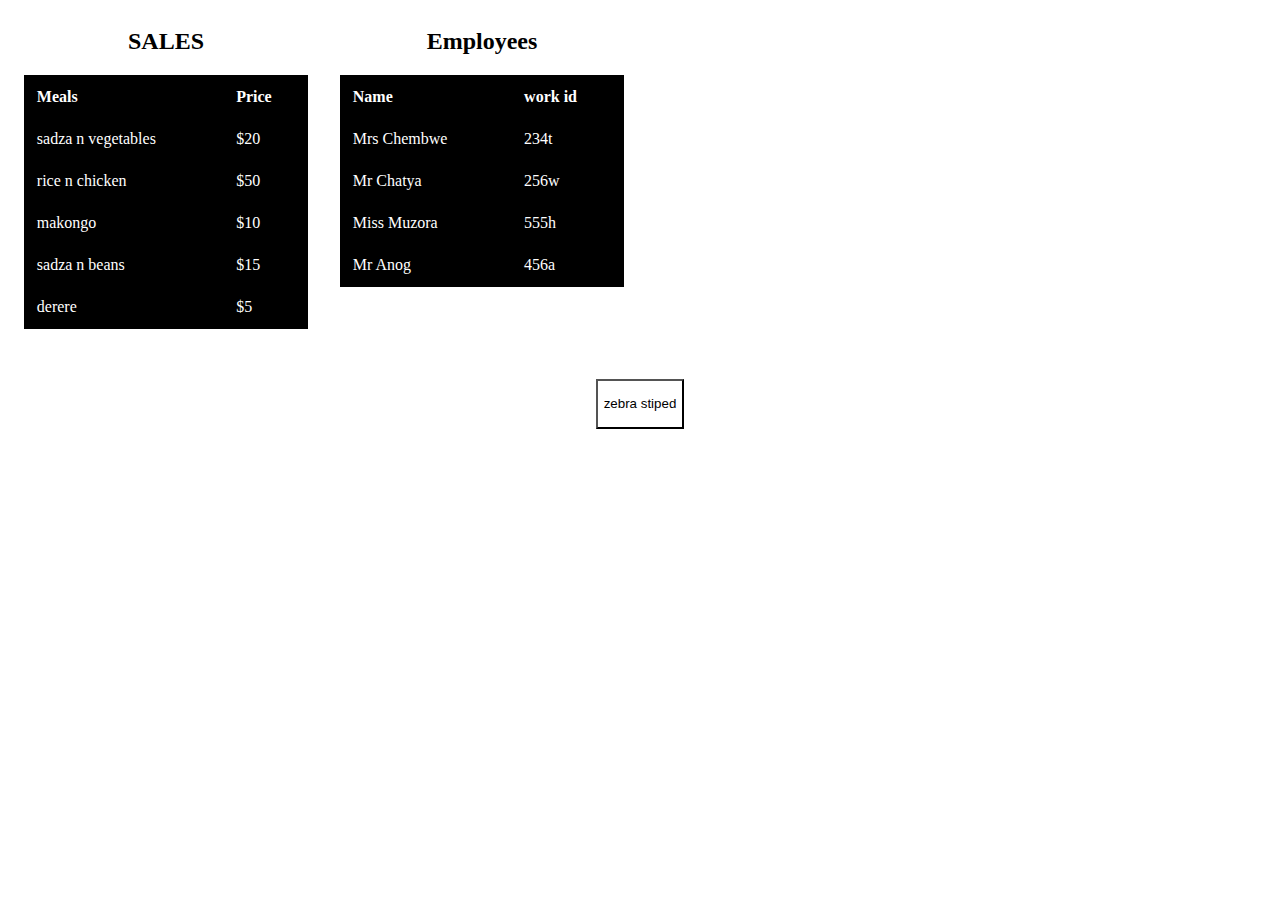
<file: Assignment 5/index.html>
<!DOCTYPE html>
<html>
<head>
    <meta name="viewport" content="width=device-width, initial-scale=1">
    <link rel="stylesheet" href="css/style.css">
    <script src="js/scripts.js"></script>
</head>
<body>

    <div class="container">
        <table>
            <caption><h2>SALES</h2></caption>
            <tr>
                <th>Meals</th>
                <th>Price</th>
            </tr>
            <tr>
                <td>sadza n vegetables</td>
                <td>$20</td>
            </tr>
                <tr>
                <td>rice n chicken</td>
                <td>$50</td>
            </tr>
            <tr>
                <td>makongo</td>
                <td>$10</td>
            </tr>
            <tr>
                <td>sadza n beans</td>
                <td>$15</td>
            </tr>
            <tr>
                <td>derere</td>
                <td>$5</td>
            </tr>
          
        </table>
    </div>
        
    <div class="container">
        <table>
            <caption><h2>Employees</h2></caption>

            <tr>
            <th>Name</th>
            <th>work id</th>
            </tr>

            <tr>
                <td>Mrs Chembwe</td>
                <td>234t</td>
                
            </tr>

            <tr>
                <td>Mr Chatya</td>
                <td>256w</td>
                
            </tr>

           <tr>
                <td>Miss Muzora</td>
                <td>555h</td>
                
            </tr>

            <tr>
                <td>Mr Anog</td>
                <td>456a</td>
                
            </tr>
            
            
        </table>
    </div>

    </div>

    <div class="btnContainer">
        <button onclick="myFunction()" id="btnZebra" >zebra stiped</button>
    </div>
    
    <div class="btnContainer">
        <button onclick="myFunction2()" id="btnZebra2" >zebra stiped</button>
    </div>
    

</body>
</html>
</file>
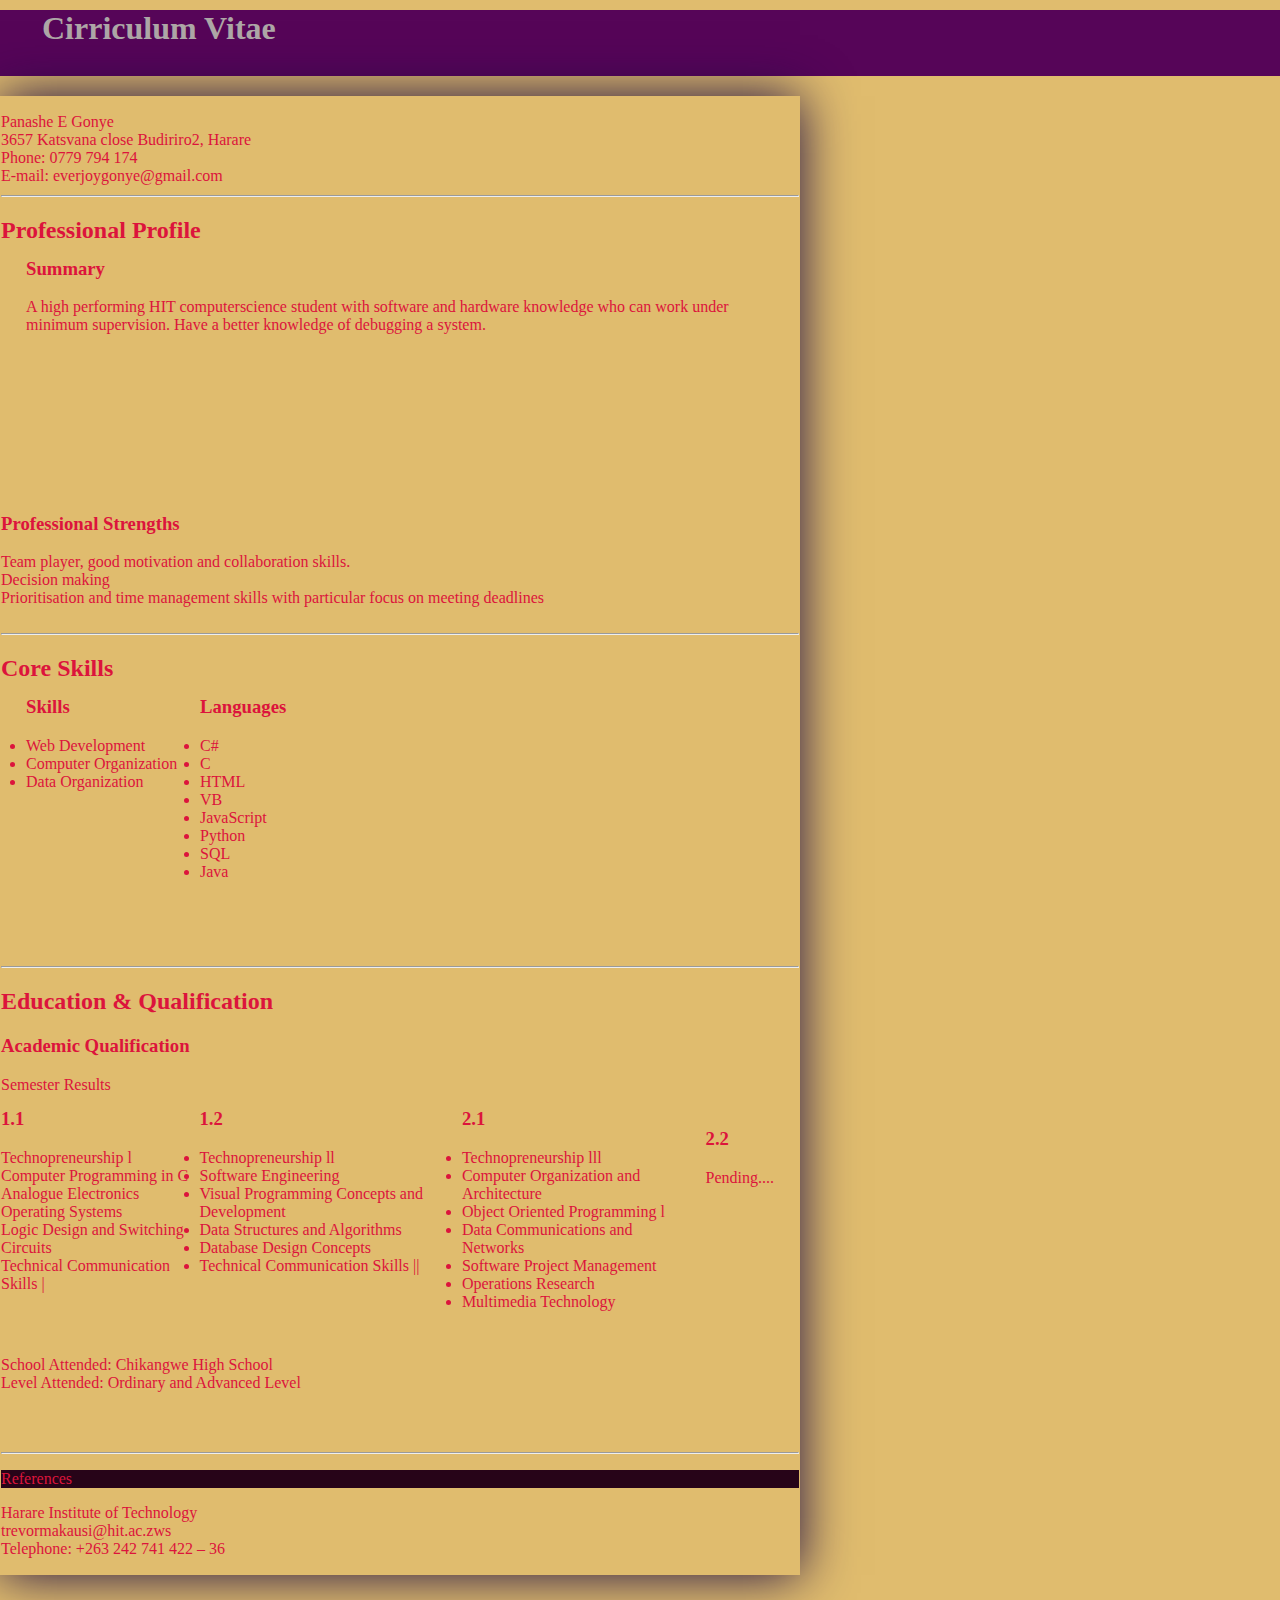
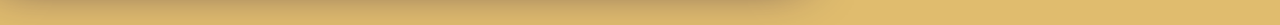
<file: h180216w/index.html>
<!DOCTYPE html>
<html lang="en">
<head>
    <meta charset="UTF-8">
    <meta name="viewport" content="width=device-width, initial-scale=1.0">
    
    <!--Custom Styling-->
    <link rel="stylesheet" href="css/style.css">
    
    <title>Panashe Gonye CV</title>
</head>


<body>
    <!--Header-->
    <header>
        <div class="logo">
            <h1 class="logo-text"> <span>Cirriculum Vitae </span></h1>
        </div>
    </header>
    <!--//Header-->

    <!--Page Wrapper-->
    
    <div class="page-wrapper">
        <table id ="it">
     
            <td>
                <div class="details">
                    <p>Panashe E Gonye
                        <br>3657 Katsvana close Budiriro2, Harare 
                        <br>Phone: 0779 794 174 
                        <br>E-mail: everjoygonye@gmail.com 
                        
                    </p>
                </div>
            

            <br>
            <br>

            <p id="two">
                    <hr/>
            
            <h2>Professional Profile</h2>
            <div class="section1">
                <div class="pro summary">
                    <h3>Summary</h3>
                    <p>
                        A high performing HIT computerscience student with software and hardware knowledge who can work under minimum supervision.
                        Have a better knowledge of debugging a system.
                    </p>
                </div>
            </div>


            <div class="pro strengths">
                <h3>Professional Strengths</h3>
                <li>Team player, good motivation and collaboration skills.</li>
                <li>Decision making </li>
                <li>Prioritisation and time management skills with particular focus on meeting deadlines </li>
            </div>
            
            
            </div>
        
        <br>
        <hr/>

            <p id="three">
                
            <h2>Core Skills</h2>
            <div class="section2">
                <div class="core skills">
                    <h3>Skills</h3>
                    <li>Web Development</li>
                    <li>Computer Organization</li>
                    <li>Data Organization</li>
                </div>
                <div class="core lang">
                    <h3>Languages</h3>
                    <li>C# </li>
                    <li>C </li>
                    <li>HTML</li>
                    <li>VB</li>
                    <li>JavaScript</li>
                    <li>Python</li>
                    <li>SQL</li>
                    <li>Java</li>
                </div>

            </div>
            <br>
        
            

            <p id="four">
                    <hr/>
                
            <h2>Education & Qualification</h2>
            <h3>Academic Qualification</h3>
            <p> 
            Semester Results
            </p>
            <div class="section3">
            <div class="year1">
                <h3>1.1</h3>
                <li> Technopreneurship l</li>
                <li>Computer Programming in C</li>
                <li>Analogue Electronics</li>					
                <li>Operating Systems</li>
                <li>Logic Design and Switching Circuits	</li>
                <li>Technical Communication Skills |</li>

            </div>
            <div class=" year1">
                <h3>1.2</h3>
                <li>Technopreneurship ll					</li>					
                <li>Software Engineering					</li>
                <li>Visual Programming Concepts and Development	</li>
                <li>Data Structures and Algorithms				</li>
                <li>Database Design Concepts				</li>
                <li>Technical Communication Skills	||      </li>
            </div>
            <div class=" year2">
                <h3>2.1</h3>
                <li>Technopreneurship lll					</li>
                <li>Computer Organization and Architecture		 </li>
                <li>Object Oriented Programming l				</li>
                <li>Data Communications and Networks			</li>
                <li>Software Project Management				</li>
                <li>Operations Research					</li>				
                <li>Multimedia Technology					</li>

            </div>
            <div class="part year2">
                <h3>2.2</h3>
                <p>Pending....</p>

            </div>



            </div>

            <p>
            School Attended:	Chikangwe High School
            <br> Level Attended: 		Ordinary and Advanced Level
            </p>
                <br>
                <br>
                
                <hr/>   

            
        <p id ="five"
            <h2>References</h2>
            <br>
            <p>Harare Institute of Technology
            <br>
            trevormakausi@hit.ac.zws
            <br>Telephone: +263 242 741 422 – 36</p>
        </p>
            
        
        
       
    </table>
    </div>



    <!--//Page Wrapper-->


    <!--Footer-->
    <footer> 

    </footer>
    <!--//Footer-->
</body>


</html>
</file>
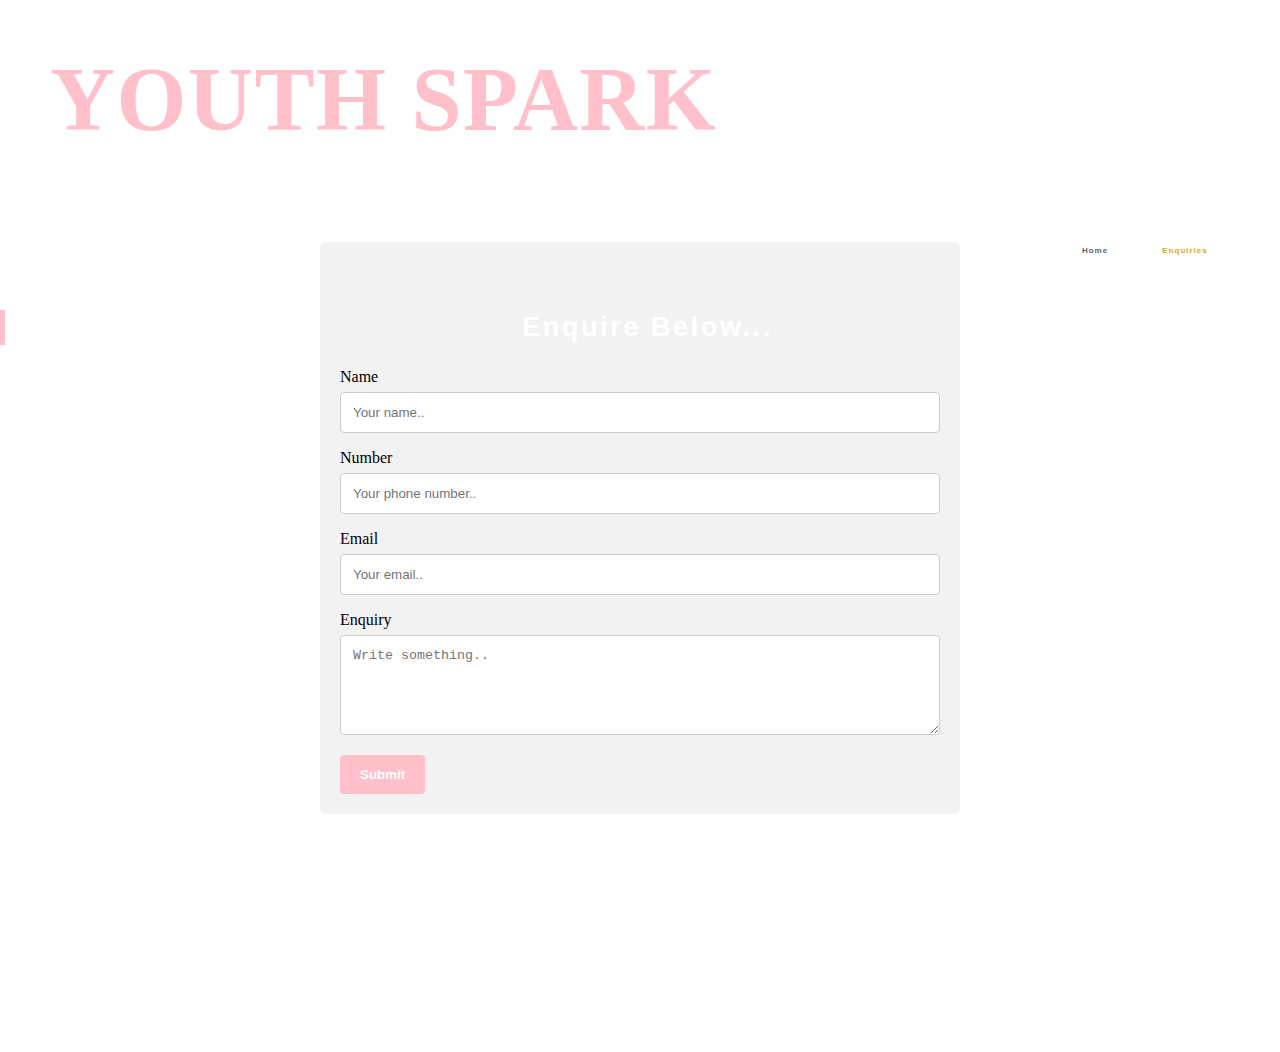
<file: assignment 3/enquiries.html>
<!DOCTYPE html>
<html lang="en">
<head>

    <meta charset="UTF-8">
    <meta name="viewport" content="width=device-width, initial-scale=1.0">
    
    <title>YOUTH SPARK Enquiries</title>

    <!-- Main css -->
    <link rel="stylesheet" href="css/style.css">

    
</head>
<body>

    <!--Header-->
    <header>
      

        <div class="logo">
            <h1 class="logo-text"><span>YOUTH SPARK</span></h1>
        </div>

        <ul class="nav">
            <li><a href="index.html" >Home</a></li>
            <li class="active"><a href="enquiries.html">Enquiries</a></li>
        </ul>
    </header>
    <!--//Header-->

    

        <div class="main-block">
            <div class="heading-block">
                <h2>Enquire Below...</h2>
            </div>
        </div>

        
          
        <div class="main-block2">
            <div class="container">
            <div id="error_message"></div>
            <form id="form" onsubmit="return validate();">
            
                <label for="fname">Name</label>
            <div id="name1">
              <input type="text" id="name" placeholder="Your name..">
          
            </div>
              
              <label for="lname">Number</label>
              <input type="text" id="number" placeholder="Your phone number..">

              <label for="email">Email</label>
              <input type="text" id="email" placeholder="Your email..">
          
              <label for="message">Enquiry</label>
              <textarea id="message" placeholder="Write something.." style="height:100px"></textarea>
          
              <input type="submit" value="Submit">
            </form>
          </div>
        </div>

        
    
    </div>
    
    


    <script>
        function validate(){
    var name = document.getElementById("name").value;
    var number = document.getElementById("number").value;
    var email = document.getElementById("email").value;
    var message = document.getElementById("message").value;
    var error_message = document.getElementById("error_message");
    var name1 = document.getElementById("name1");
    
    error_message.style.padding = "10px";
    
    var text;
    var letters = /^[a-z]*$/i;

    if (!name.match(letters)) {
      text="Name cannot contain digits. Name is a text only Field";
      error_message.innerHTML = text;
      alert(text);
      return false;
  }

    if(name.length < 2){
        text="Enter more than 1 character for name";
        error_message.innerHTML = text;
        alert(text);
        return false;

    }

    if(number.length < 10){
      text = "Please Enter valid Phone Number";
      error_message.innerHTML = text;
      alert(text);
      return false;
    }
    if(isNaN(number)){
        text = "Phone Number should be digits only";
        error_message.innerHTML = text;
        alert(text);
        return false;
      }

    if(email.indexOf("@") == -1 || email.length < 6){
      text = "Please Enter valid Email";
      error_message.innerHTML = text;
      alert(text);
      return false;
    }
    if(message.length <= 10){
      text = "Please Enter More Than 10 Characters In Enquiry field";
      error_message.innerHTML = text;
      alert(text);
      return false;
    }


    alert("Form Submitted Successfully!");
    return true;
    
}
    </script>
</body>
</html>
</file>
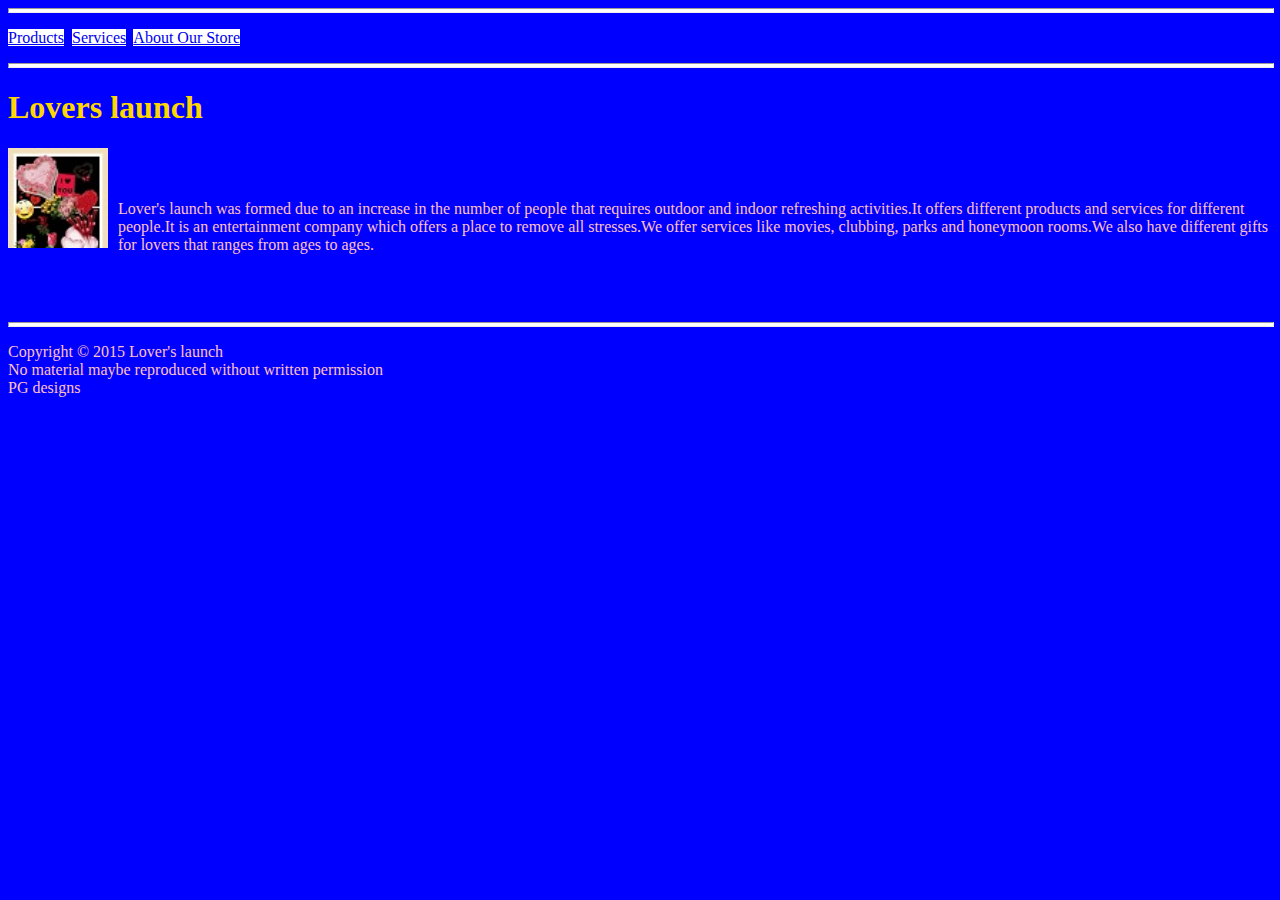
<file: ass2/Panashe Gonye/launch_files/home.html>
<!DOCTYPE html>
<html>
<head>
<style type="text/css">ul {list-style-type: square}</style>
<link rel="stylesheet" type="text/css" href="default.css">
<body>

 
<nav> 
<hr> 
<p>
 
<a href="product.html">Products</a>&nbsp;
<a href="services.html">Services</a>&nbsp;   
<a href="about us.html">About Our Store</a>&nbsp; 

</p>
<hr> 
</nav>
<h1><b>Lovers launch</b></h1>
<p><img src="luvy.jpg" style="float: left; margin-right: 10px" height="100" width="100">
<p><br/><br/></p>

<p class="style3">Lover's launch was formed due to an increase in the number of people that requires outdoor and indoor refreshing activities.It offers different products and services for different people.It is an entertainment company which offers a place to remove all stresses.We offer services like movies, clubbing, parks and honeymoon rooms.We also have different gifts for lovers that ranges from ages to ages.
<p><br/><br/></p>

<hr>
<p style="font-family: Times New Roman, Times, serif">Copyright &copy; 2015 Lover's launch<br>
No material maybe reproduced without written permission
<br>
PG designs</p>

<p><br/><br/></p>
</file>
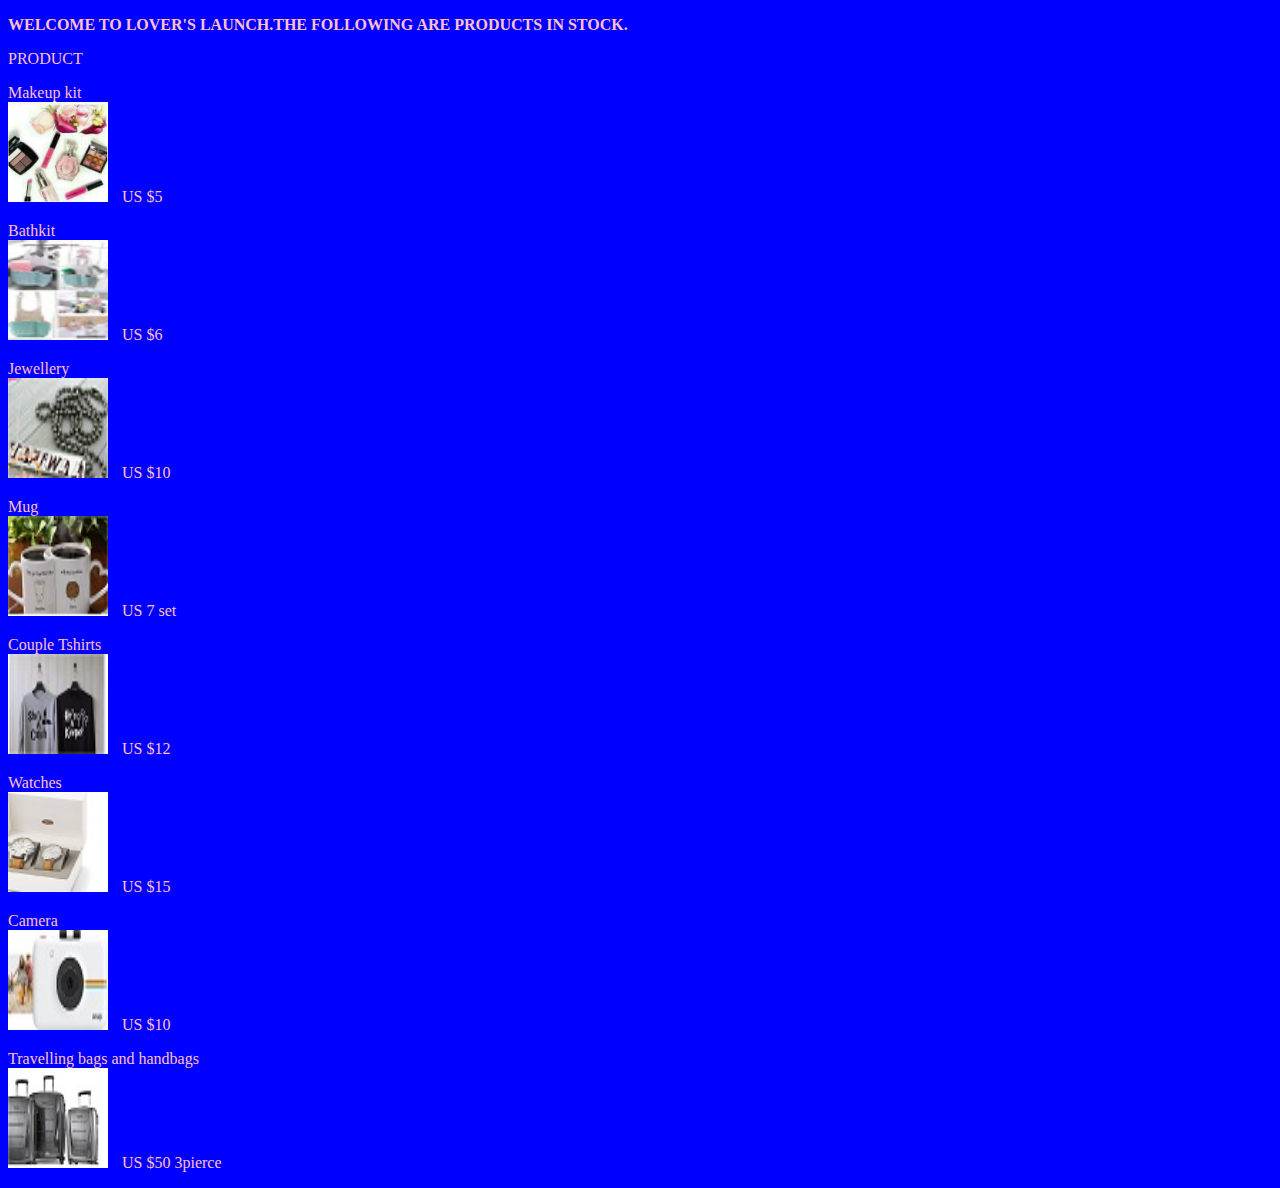
<file: ass2/Panashe Gonye/launch_files/product.html>
<!DOCTYPE html>
<html>
<head>
<style type="text/css">ul {list-style-type: square}</style>
<link rel="stylesheet" type="text/css" href="default.css">
<body>


<tr>
<p style="font-weight: bold">WELCOME TO LOVER'S LAUNCH.THE FOLLOWING ARE PRODUCTS IN STOCK.</p>
<p>PRODUCT</p>

<p>Makeup kit<br><img src="makeup.jpg" style="float: centre; margin-right: 10px" height="100" width="100">  US $5
<p> Bathkit<br><img src="bathkit.jpg" style="float: centre; margin-right: 10px" height="100" width="100">  US $6<br>
<p>Jewellery<br><img src="jewellery.jpg" style="float: centre; margin-right: 10px" height="100" width="100">  US $10<br>
<p>Mug<br><img src="mug.jpg" style="float: centre; margin-right: 10px" height="100" width="100">  US 7 set<br>
<p>Couple Tshirts<br><img src="tshirts.jpg" style="float: centre; margin-right: 10px" height="100" width="100">  US $12<br>
<p>Watches<br><img src="watche.jpg" style="float: centre; margin-right: 10px" height="100" width="100">  US $15<br>
<p>Camera <br><img src="camera.jpg" style="float: centre; margin-right: 10px" height="100" width="100">  US $10<br>
<p>Travelling bags and handbags<br> <img src="bagie.jpg" style="float: centre; margin-right: 10px" height="100" width="100">  US $50 3pierce<br>
</file>
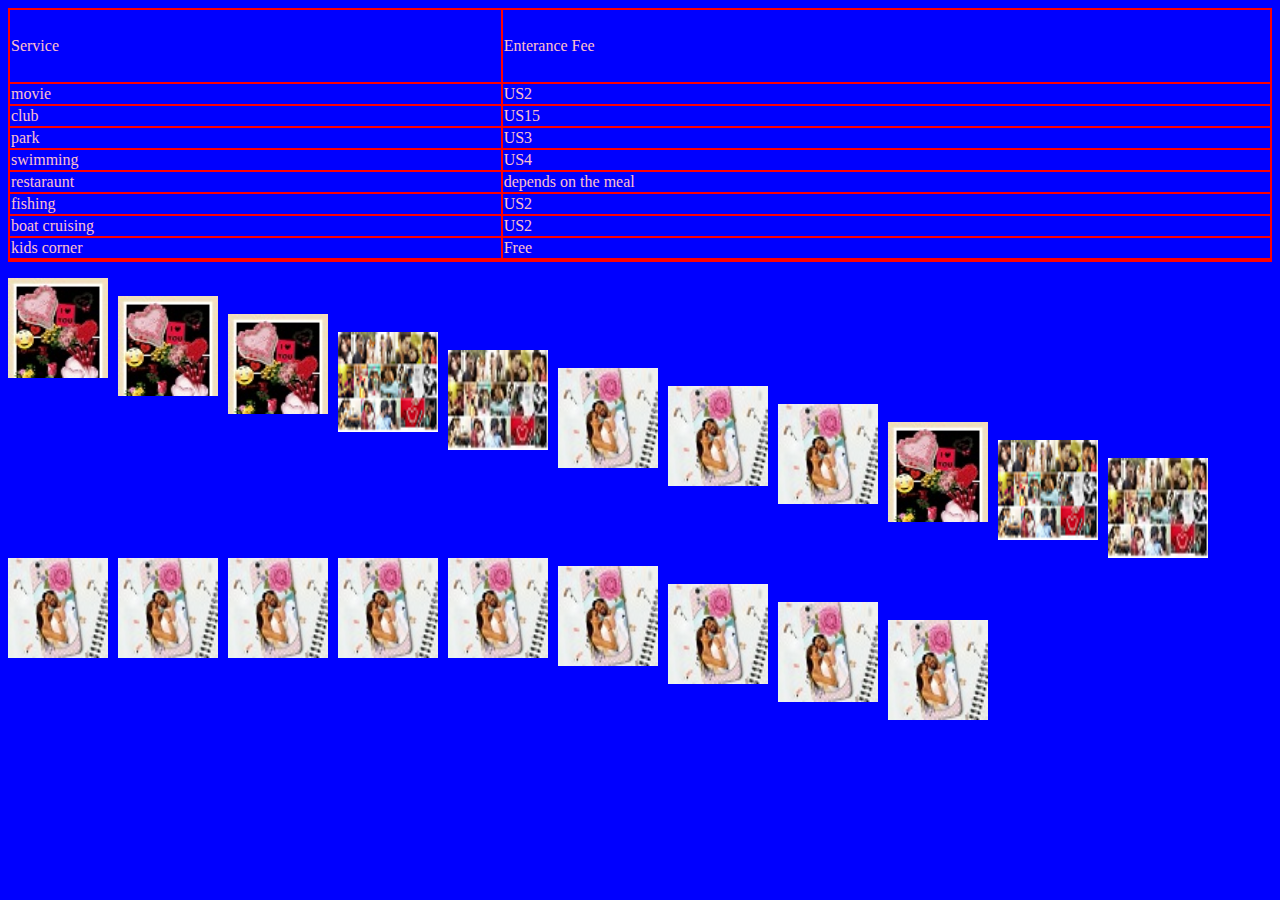
<file: ass2/Panashe Gonye/launch_files/services.html>
<!DOCTYPE html>
<html>
<head>
<style type="text/css">ul {list-style-type: square}</style>
<link rel="stylesheet" type="text/css" href="default.css">
<body>
<table>

<tr>
<td height="70">Service</td>
<td>Enterance Fee</td>
</tr>
<tr>
<td>movie</td>
<td>US2</td>
<tr>
<td>club</td>
<td>US15</td>
<tr>
<td>park</td>
<td>US3</td>
<tr>
<td>swimming</td>
<td>US4</td><tr>
<td>restaraunt</td>
<td>depends on the meal </td>
<tr>
<td>fishing</td>
<td>US2</td>
<tr>
<td>boat cruising</td>
<td>US2</td>
<tr>
<td>kids corner</td>
<td>Free</td>
</tr>
<tr>
</tr>
</table>
<p><img src="luvy.jpg" style="float: left; margin-right: 10px" height="100" width="100"><br>

<img src="luvy.jpg" style="float: left; margin-right: 10px" height="100" width="100"><br>

<img src="luvy.jpg" style="float: left; margin-right: 10px" height="100" width="100"><br>

<img src="ww.jpg" style="float: left; margin-right: 10px" height="100" width="100"><br>
<img src="ss.jpg" style="float: left; margin-right: 10px" height="100" width="100"><br>
<img src="an.jpg" style="float: left; margin-right: 10px" height="100" width="100"><br>
<img src="an.jpg" style="float: left; margin-right: 10px" height="100" width="100"><br>
<img src="an.jpg" style="float: left; margin-right: 10px" height="100" width="100"><br>
<img src="luvy.jpg" style="float: left; margin-right: 10px" height="100" width="100"><br>

<img src="ww.jpg" style="float: left; margin-right: 10px" height="100" width="100"><br>
<img src="ss.jpg" style="float: left; margin-right: 10px" height="100" width="100"><br>
<img src="an.jpg" style="float: left; margin-right: 10px" height="100" width="100"><br>
<img src="an.jpg" style="float: left; margin-right: 10px" height="100" width="100"><br>
<img src="an.jpg" style="float: left; margin-right: 10px" height="100" width="100"><br>
<img src="an.jpg" style="float: left; margin-right: 10px" height="100" width="100"><br>
<img src="an.jpg" style="float: left; margin-right: 10px" height="100" width="100"><br>
<img src="an.jpg" style="float: left; margin-right: 10px" height="100" width="100"><br><img src="an.jpg" style="float: left; margin-right: 10px" height="100" width="100"><br>
<img src="an.jpg" style="float: left; margin-right: 10px" height="100" width="100"><br>
<img src="an.jpg" style="float: left; margin-right: 10px" height="100" width="100"><br>
</file>
<file: Assignment 5/css/style.css>
table {
    border-spacing: 0;
    border: 1px solid black;
    border-collapse: collapse;
    position: relative;
    margin: 0 auto;
    width: 90%;
  }
  
  th, td {
    text-align: left;
    padding: 12px;
  }
  th, tr{
    background-color: black;
    color: white;
  }
 
  /* Styling for odd rows before buttom click*/
  tr:nth-child(even){
    background-color:  greys;
  }

.container{
    width: 25%;
    float: left;
}

.btnContainer{
    width: 100%;
    height: auto;
    display: flex;
    align-items: center;
}

#btnZebra{
  margin: 0 auto;
  margin-top: 50px;
  height: 50px;
  background-color: white;
  color: black;
}
#btnZebra2{
  margin: 0 auto;
  margin-top: -50px;
  height: 50px;
  background-color: #8c0a0a;
  color: white;
  visibility: hidden;
}
</file>
<file: h180216w/css/style.css>
*{
    box-sizing: border-box;
}

html, 
body{
    height: 100%;
    padding: 0px;
    margin: 0px;
    background:rgb(224, 188, 110) ;
    font-family: 'Times New Roman', Times, serif;

}

header{
  background: #560558;  
  height: 66px;
  width: 100%;
}

header .logo{
    float: center;
    height: inherit;
    margin-left: 2em;
}

header .logo-text{
   margin: 10px; 
   font-family: 'arial black';
} 

header .logo-text span{
    color: #ada6a6;
}

/*Page Wrapper*/
.page-wrapper{
    padding-top:70px;
    align-self:center;
    padding-bottom: 50px;
    width: 600px;
}

table{
    border:7px solid peru;
    margin-top: -50px;
    width:800px;
	overflow:hidden;
	border-style: none;
	border-collapse: collapse;
	box-shadow: 0 0 50px rgb(26, 10, 65);
	color:crimson;
}
    

table #one{
    background-color: rgb(50, 114, 12);
    height: 132px;
}
#two{
    background-color:blue;
}
#three{
    background-color:yellow;
}
#four{
    background-color:plum;
}
#five{
    background-color:rgb(39, 4, 24);
}

.page-wrapper .details{
    height: 30px;
    width: 100%;
    text-align: left;
}
.page-wrapper .section1{
    display: flex;
    height: 250px;
    margin-top: -20px;
}
.page-wrapper .section1 .pro{
    flex: 1;
    padding: 25px;
    margin-top: -30px;
}

.page-wrapper .section2{
    display: flex;
    height: 250px;
    margin-top: -20px;
    

}
.page-wrapper .section2 .core{
    flex: 1;
    padding: 25px;
    margin-top: -30px;
}
.page-wrapper .section2 .lang{
    margin-left: -450px;
}

.page-wrapper .section3{
    display: flex;
    height: 250px;
    margin-top: -20px;
    

}
.page-wrapper .section3 .part{
    flex: 1;
    padding: 25px;
    margin-top: -5px;
}
</file>
<file: assignment 3/css/style.css>
*{
    box-sizing: border-box;
}

html, 
body {
    background: #ffffff;
    padding: 0px;
    margin: 0px;
    font-style: normal;
    width: 100%;
    max-width: 100%;
    /* overflow-x: hidden; */
}

/*Start of Header Styling*/
header{
  height: 66px;
  width: 100%; 
}

header *{
    color: rgb(99, 99, 99);
}


header img{
    float: left;
    width: 80px;
    height: 80px;
    margin-left: 80px;
}

header .logo-text{
   margin:50px; 
   font-size: 10px;
   font-style: normal;
   font-weight: bold;
   letter-spacing: 1.5px;
   
} 

header .logo-text span{
    font-family: cursive;
    font-size: 90px;
    color: pink;
}

header ul{
    float: right;
    padding: 0px;
    margin: 23px;
    list-style: none;
    margin-right: 50px;
}

header ul li{
    float: left;
    position: relative;
}

header ul li:hover ul{
    display: block;
}

header ul li a{
    display: block;
    padding: 10px;
    text-decoration: none;
    font-size: 50%;
    width: 90px;
    text-align: center;
    font-style: normal;
    font-weight: bold;
    letter-spacing: 1px;
    font-family: "Helvetica Neue",Helvetica,Arial,sans-serif;
}

header .nav .active a{
    color: goldenrod;
}

header ul li a:hover{
    background: #515151;
    transition: 0.5s;
    color: #ffffff;
}

header .nav .active a:hover{
    background: #ffffff;
}

/*End of Header Styling*/


/*Start of Wrapper Styling*/

#section1{
    width: 100%;
    display: flex;
    align-items: center;
    text-align: center;
    position: relative;
    color: #ffffff;
    text-align: center;
}
.main-home{
    background: url('../images/home-bg1.jpg');
    height: 90vh;
    width: 100%;
}
.main-about{
    background: url('../images/about.png');
    height: 65vh;
    width: 100%;
}
.main-contact{
    background: url('../images/contact.png');
    height: 65vh;
    width: 100%;
}
.overlay{
    background: rgba(0,0,0,0.5 );
    width: 100%;
    height: inherit;
    position: absolute;
    top: 0;
    left: 0;
    right: 0;
    bottom: 0;
}
.main-container {
    width: 1170px;
    padding-right: 15px;
    padding-left: 15px;
    margin-right: auto;
    margin-left: auto;
}
.main-text{
    width: 100%;
    float: left;
    position: relative;
    min-height: 1px;
    padding-right: 15px;
    padding-left: 15px;
    
}

 h1{
    font-size: 62px;
    padding-bottom: 14px;
    font-family: 'Merriweather', serif;
    font-style: normal;
    font-weight: bold;
    letter-spacing: 0.5px;
    line-height: 1.1;
    color: inherit;
}
h1 span{
    color: rgb();
    font-family: cursive;
}
h4{
    font-size: 20px;
    font-weight: normal;
    letter-spacing: 2px;
    color: rgba(blue);
    font-family: 'Merriweather', serif;
    font-style: normal;
    margin-top: -30px;
    margin-bottom: 10px;
    line-height: 1.1;
}
h5{
    font-size: 15px;
    font-weight: normal;
    letter-spacing: 2px;
    font-family: 'Merriweather', serif;
    font-style: normal;
    margin-top: 40px;
    margin-bottom: 10px;
    line-height: 1.1;
}
p {
    color: #777;
    font-size: 15px;
    font-weight: 300;
    line-height: 26px;
    letter-spacing: 0.2px;
    margin: 0 0 10px
}  

/*=======category heading*/
.heading-block{
	width: 100%;
	height: auto;
	float: left;;
	font-size: 18px;
    margin-top: 0px;
    color: white;
    font-style: normal;
    font-weight: bold;
    letter-spacing: 2.6px;
    font-family: "Helvetica Neue",Helvetica,Arial,sans-serif;
    text-align: center;
    /* border: 1px solid aqua; */
}
.heading-block h2{
	line-height: 35px;
	border-left:5px solid pink;
    padding-left: 10px;
    align-items: center;
}

/*=========serviceboxes========*/
.service-column {
    width: 50%;
    float: left;
    position: relative;
    min-height: 1px;
    padding-right: 15px;
    padding-left: 15px;
}

.service-wrap {
    padding: 15px;
    display: block;
    position: relative;
    background: whitesmoke;
    border-radius: 10px;
    transition: all 1s ease-in-out;
    height: 235px;
    /* border: 1px solid green; */
    margin-bottom: 20px;
}

.services{
    width: 100%;
    height: 900px;
    /* border:1px solid brown; */
}
.services .servicebox{
	width: 200px;
	height: 200px;
	float: left;
	overflow: hidden;
	position: relative;
    margin:0px 15px;
    /* border: 1px solid purple; */
}
.services .servicebox span{
	width: 100%;
	background: rgba(0,0,0,0.6);
	color: white;
	height: 35px;
	line-height: 35px;
	display: block;
	bottom: 30px;
	position: absolute;
	z-index: 999;
	text-align: center;
}
.services .servicebox:hover span{
	color: goldenrod;
}
.services .servicebox img{
	max-width: 100%;
	transition: all .5s ease;

}
.services .servicebox:hover img{
	transform: scale(1.2,1.2);
	transition: all .5s ease;

}
/*this is for products style*/
.category-column {
    width: 25%;
    float: left;
    position: relative;
    min-height: 1px;
    padding-right: 15px;
    padding-left: 15px;
}

.category-wrap2 {
    padding: 15px;
    display: block;
    position: relative;
    background: whitesmoke;
    border-radius: 10px;
    transition: all 1s ease-in-out;
    height: 100vh;
    /* border: 1px solid green; */
    margin-bottom: 20px;
}
.products{
    width: 100%;
    height: 170vh;
    /* border: 1px solid red; */
}

.products .prod-box{
	width: 235px;
	height:235px;
	overflow:hidden;
	margin: 0px 15px; 
	position: relative;
    float: left;
    border: 1px solid turquoise;
}
.products .prod-box img{
    max-width: 50%;
    height: inherit;
}
.products .prod-box .prod-trans .prod-feature .buttonp{
    background-color: red;
    color: white;
}
.products .prod-box .prod-trans .prod-feature .buttonp:hover{
    background-color: goldenrod;
    color: white;
}
.products .prod-trans{
	background:rgba(0,0,0,0.4);
	width: 100%;
	top: 0;
	left: 0;
	bottom: 0;
	right:0;
	position: absolute;
	opacity: 0;
	transition: all .5s ease;
}
.products .prod-box:hover .prod-trans{
	opacity: 1;
    transition: all .5s ease;
    margin-top: -55px;

}
.products .prod-feature{
	text-align: center;
	margin-top: -150px;
	transition: all .5s ease;
}
.products .prod-feature p{
	color: pink;
    font-family: verdana;
    font-weight: bold;
}
.products .prod-box:hover .prod-feature{
	margin-top: 150px;
	transition: all .5s ease;
}
.products .prod-feature input{
	width: 150px;
	height: 35px;
	font-size: 17px;

}
.item-box {
    width: 100%;
    float: left;
    position: relative;
    min-height: 1px;
}

.item-wrap3 {
    padding: 10px;
    display: block;
    position: relative;
    background: rgb(255, 252, 252);
    border-radius: 10px;
    transition: all 1s ease-in-out;
    height: 100px;
    /* border: 1px solid green; */
    margin-bottom: 20px;
}

.item-pic-box{
	width: 10px;
	height: 10px;
	float: left;
	overflow: hidden;
	position: relative;
    margin:0px 15px;
    border: 1px solid pink;
}
.item-pic-box img{
    width: 100%;
    height: inherit;
}

h3{
    margin-top: 0px;
}

.prod-box span{
	width: 100%;
	background: rgba(0,0,0,0.6);
	color: white;
	height: 35px;
	line-height: 35px;
	display: block;
	top: 35px;
	position: absolute;
	z-index: 999;
	text-align: center;
}
/*End of Wrapper Styling*/

/*Start of Footer Styling*/
footer{
    background: white;
    color: brown;
    height: 200px;
    position: relative;
}

footer .footer-content{ 
    display: flex;
    /* border: 1px solid red; */
}

footer .footer-content .footer-section{
    flex: 1;
    padding: 75px 41px 0px 175px;
}

footer .footer-content h1,
footer .footer-content h2{
    color: white;
    font-size: 16px;
    font-family: 'Merriweather', serif;
    font-style: normal;
    font-weight: bold;
    letter-spacing: 1px;
}

footer .footer-content .about h1 span{
    font-family: cursive;
    font-size: 19px;
    color: pink;
    opacity: 70%;
}

footer .footer-content .about p{
    font-family: cursive;
    color: #777;
    font-size: 15px;
    font-weight: 300;
    line-height: 26px;
    letter-spacing: 0.2px;
}

footer .footer-content .talk p .fa{
    color: #ffffff;
    padding-right: 8px; 
}

footer hr{
    width: 50%;
    opacity: 30%;
    margin-top: 20px;
}

/* footer .footer-mid{
    border: 1px solid blue;
} */

footer .footer-mid .social-icon{
    position: relative;
    padding: 0;
    margin: 0;
    text-align: center;
}
footer .footer-mid .social-icon li{
    display: inline-block;
    list-style: none;
}

footer .footer-mid .social-icon li a{
    border: 2px solid #292929;
    color: #292929;
    border-radius: 100px;
    cursor: pointer;
    font-size: 16px;
    text-decoration: none;
    transition: all 0.4s ease-in-out;
    width: 50px;
    height: 50px;
    line-height: 50px;
    text-align: center;
    vertical-align: middle;
    position: relative;
    margin: 22px 12px 10px 12px;
}

.social-icon li a:hover {
    border-color: goldenrod;
    color: goldenrod;
    transform: scale(1.1);
}




footer .footer-bottom{
    background: #000;
    color: brown;
    height: 50px;
    width: 100%;
    text-align: center;
    position: absolute;
    bottom: 0px;
    left: 0px;
    padding-top: 17px;
    /* border: 1px solid lime; */

}
/*End of Footer Styling*/

/* About Custom Styling */
.summary{
    width: 100%;
    height: 58vh;
}
.summary-row{
    margin-right: -15px;
    margin-left: -15px;
}

.summary-column {
    margin-left: 8.33333333%;
    width: 83.33333333%;
    float: left;
    position: relative;
    min-height: 1px;
    padding-right: 15px;
    padding-left: 15px;
}

.summary-item{
    padding-left: 0px;
    padding-bottom: 32px;
    width: 33.33333333%;
    float: left;
    position: relative;
    min-height: 1px;
    padding-right: 15px;
}

.management{
    width: 100%;
    height: 143vh;
}

.management-item{
    padding-left: 0px;
    padding-top: 22px;
    padding-bottom: 32px;
    width: 50%;
    float: left;
    position: relative;
    min-height: 1px;
    padding-right: 15px;
}

.summary-item img {
    padding-top: 12px;
    border-radius: 1px;
    display: block;
    max-width: 100%;
    height: 250px;

}
.management-item img{
    padding: 22px 0px 22px 22px;border-radius: 1px;
    display: block;
    max-width: 100%;
    height: 350px;
    border: 0;

}

.motto{
    width: 100%;
    height: 30vh;
    
}

/* Contact Styling */
.get-in-touch{
    width: 100%;
    height: 40vh;
  
}
.say-hello{
    width: 100%;
    height: 80vh;

}

.say-hello-column {
    margin-left: 8.33333333%;
    width: 83.33333333%;float: left;
    position: relative;
    min-height: 1px;
    padding-right: 15px;
    padding-left: 15px;
    box-sizing: border-box;
}

form {
    padding-top: 0px;
}

.form-control {
    border: 2px solid #f0f0f0;
    box-shadow: none;
    margin-top: 10px;
    margin-bottom: 10px;
    transition: all 0.4s ease-in-out;
    height: 50px;
    display: block;
    width: 100%;
    padding: 6px 12px;
    font-size: 14px;
    line-height: 1.42857143;
    color: #555;
    background-color: #fff;
    background-image: none;
    border-radius: 4px;font-family: inherit;
}

textarea.form-control {
    height: auto;
    font-family: inherit;
    overflow: auto;margin: 0;font: inherit;
}

input[type="submit"] {
    background: #bfba55;
    border-radius: 100px;
    border: none;
    color: #ffffff;
    font-weight: bold;
    transition: all 0.4s ease-in-out;
    -webkit-appearance: button;
    cursor: pointer;
}


.say-hello-input{
    padding-left: 0px;
    width: 20%;
    float: left;
    position: relative;
    min-height: 1px;
    padding-right: 15px;
}

.say-hello-input2 {
    padding-left: 0;
    width: 50%;float: left;
    position: relative;
    min-height: 1px;
    padding-right: 15px;
}

.say-hello-input3 {
    width: 25%;
    float: left;
    position: relative;
    min-height: 1px;
    padding-right: 15px;
    padding-left: 15px;
}

 /* Enquiries Styling */
 .main-block{
    width: 100%;
    height: 14vh;
}
.main-block2{
    width: 50%;
    height: 90vh;
    margin: 0 auto;
}
 
input[type=text], select, textarea {
    width: 100%;
    padding: 12px;
    border: 1px solid #ccc;
    border-radius: 4px;
    box-sizing: border-box;
    margin-top: 6px;
    margin-bottom: 16px;
    resize: vertical;
  }
  
  input[type=submit] {
    background-color: pink;
    color: white;
    padding: 12px 20px;
    border: none;
    border-radius: 4px;
    cursor: pointer;
  }
  
  input[type=submit]:hover {
    background-color: blue;
  }
  
  .container {
    border-radius: 5px;
    background-color: #f2f2f2;
    padding: 20px;
  }

  #error_message{
    margin-bottom: 20px;
    background: #fe8b8e;
    padding: 0px;
    text-align: center;
    font-size: 14px;
    transition: all 0.5s ease;
  }
</file>
<file: ass2/Panashe Gonye/launch_files/default.css>
h1{color: gold ;font-size: 2em}


hr { color: pink; background-color: white; height: 3px;width:100%;text-align: left; }
body{color:pink;background-color:blue} 
hr,a{color: puple; background-color:white}
table,tr {border="1";background-color:red;cellpadding="25px";width:100%;height:100%}
tr,td{height:75;background-color: blue;
tr{background-color: white}
tr{background-color: red}
p, li {font-family: "Verdana", "Arial", "Helvetica", sans-serif}
.errorField { 
background-color: red; 
}
</file>
